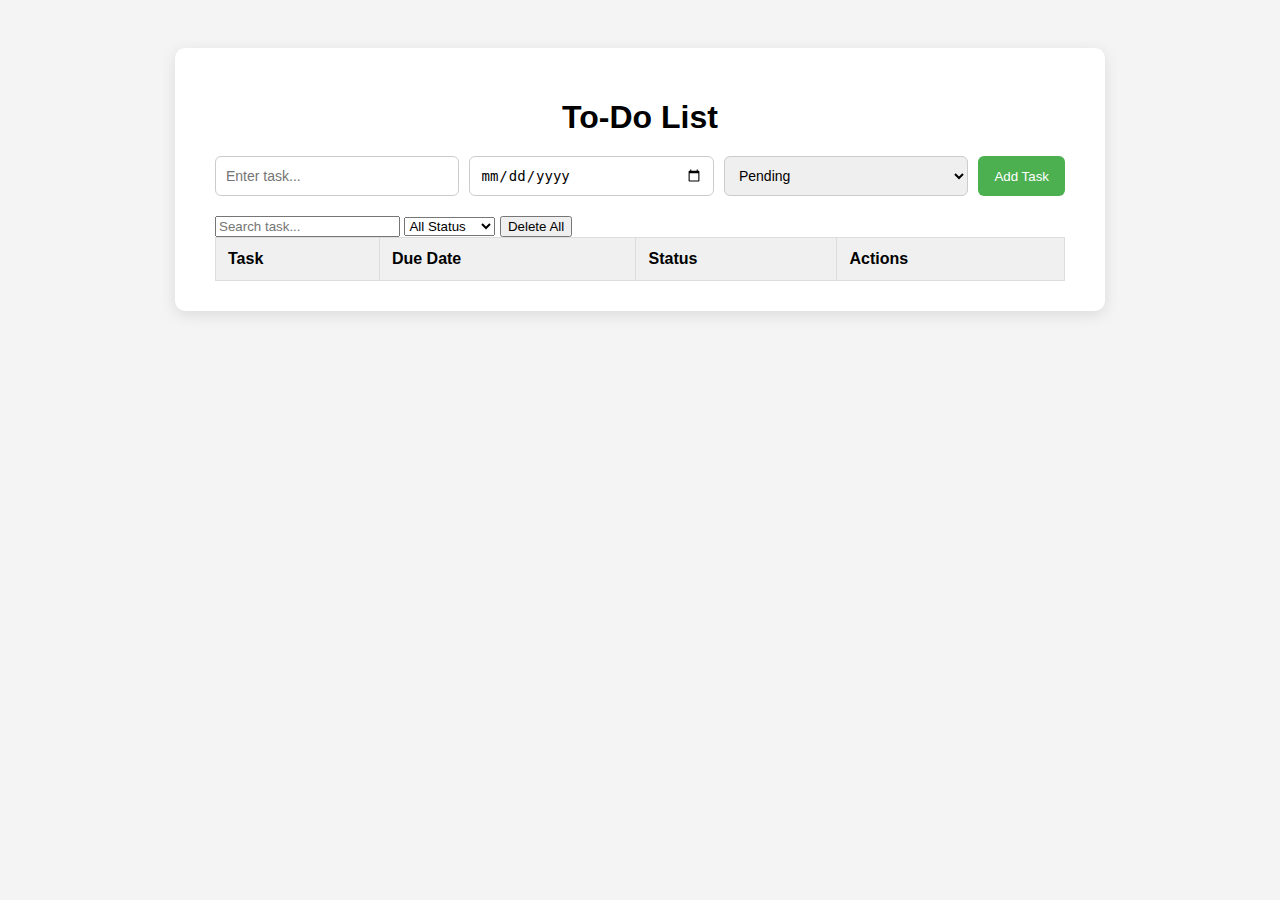
<file: index.html>
<!DOCTYPE html>
<html lang="en">
<head>
  <meta charset="UTF-8" />
  <meta name="viewport" content="width=device-width, initial-scale=1.0" />
  <title>To-Do List</title>
  <link rel="stylesheet" href="css/style.css" />
</head>
<body>
  <div class="container">
    <h1>To-Do List</h1>

    <form id="todo-form">
      <input type="text" id="task-input" placeholder="Enter task..." required />
      <input type="date" id="due-date" required />
      <select id="status">
        <option value="Pending">Pending</option>
        <option value="In Progress">In Progress</option>
        <option value="Completed">Completed</option>
      </select>
      <button type="submit">Add Task</button>
    </form>

    <div class="toolbar">
      <input type="text" id="search" placeholder="Search task..." />
      <select id="status-filter">
        <option value="">All Status</option>
        <option value="Pending">Pending</option>
        <option value="In Progress">In Progress</option>
        <option value="Completed">Completed</option>
      </select>
      <button id="delete-all">Delete All</button>
    </div>

    <table>
      <thead>
        <tr>
          <th id="sort-task">Task</th>
          <th id="sort-date">Due Date</th>
          <th id="sort-status">Status</th>
          <th>Actions</th>
        </tr>
      </thead>
      <tbody id="task-list">
        <!-- Tasks will appear here -->
      </tbody>
    </table>
  </div>

  <script src="js/script.js"></script>
</body>
</html>
</file>
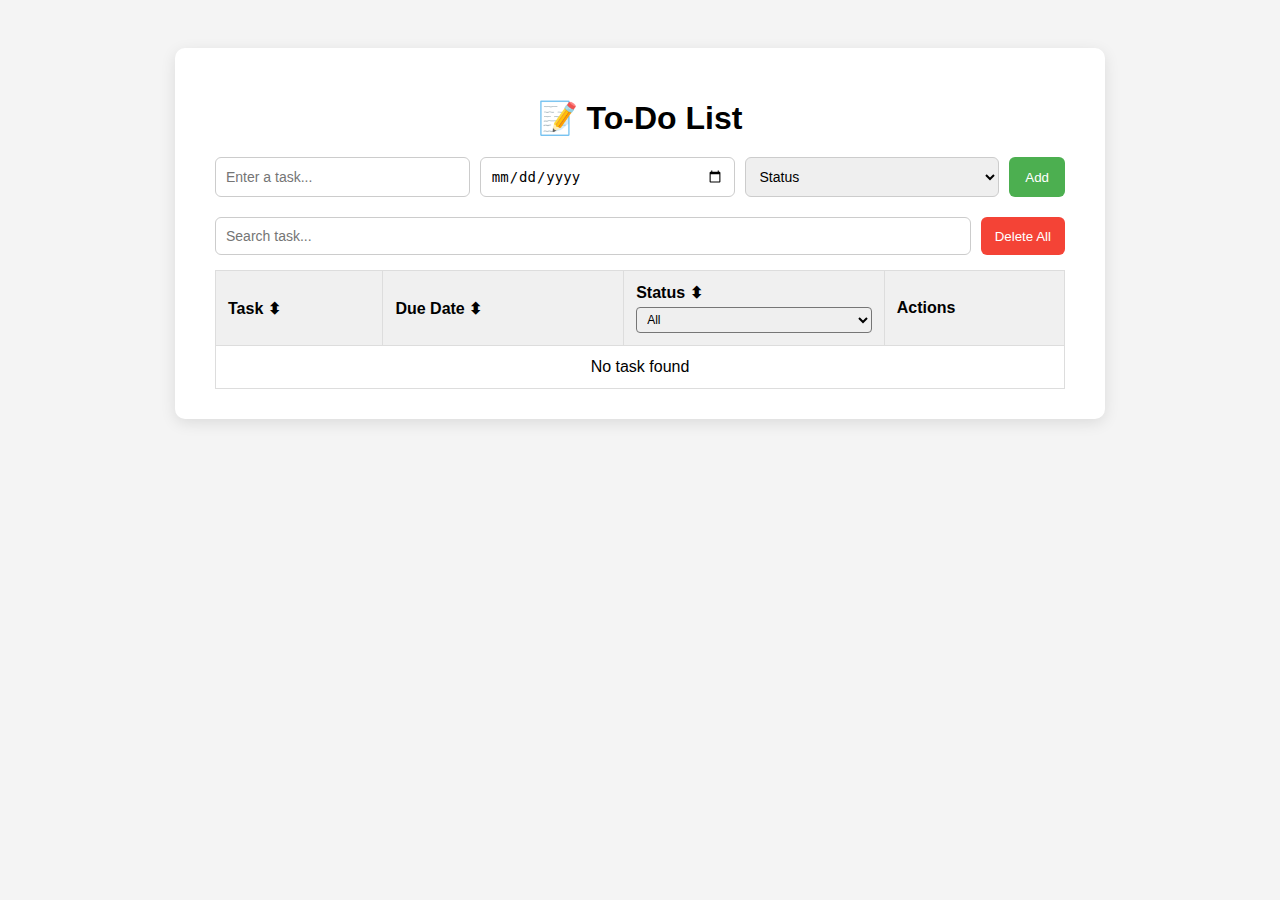
<file: REVOU Coding Project - SHENNIA/SHENNIA.html>
<!DOCTYPE html>
<html lang="en">
<head>
  <meta charset="UTF-8" />
  <meta name="viewport" content="width=device-width, initial-scale=1.0"/>
  <title>To-Do List</title>
  <link rel="stylesheet" href="css/style.css" />
</head>
<body>
  <div class="container">
    <h1>📝 To-Do List</h1>

    <form id="todo-form">
      <input type="text" id="todo-input" placeholder="Enter a task..." required />
      <input type="date" id="date-input" required />
      <select id="status-input" required>
        <option value="">Status</option>
        <option value="Pending">Pending</option>
        <option value="In Progress">In Progress</option>
        <option value="Completed">Completed</option>
      </select>
      <button type="submit">Add</button>
    </form>

    <div class="controls">
      <input type="text" id="filter" placeholder="Search task..." />
      <button id="delete-all">Delete All</button>
    </div>

    <table>
      <thead>
        <tr>
          <th data-sort="text">Task ⬍</th>
          <th data-sort="date">Due Date ⬍</th>
          <th>
            <div class="status-header">
              <span data-sort="status">Status ⬍</span>
              <select id="status-filter">
                <option value="">All</option>
                <option value="Pending">Pending</option>
                <option value="In Progress">In Progress</option>
                <option value="Completed">Completed</option>
              </select>
            </div>
          </th>
          <th>Actions</th>
        </tr>
      </thead>
      <tbody id="todo-body"></tbody>
    </table>
  </div>

  <script src="js/script.js"></script>
</body>
</html>
</file>
<file: css/style.css>
body {
  background-color: #f4f4f4;
  font-family: Arial, sans-serif;
  padding: 40px;
  display: flex;
  justify-content: center;
}

.container {
  background-color: white;
  padding: 30px 40px;
  border-radius: 10px;
  box-shadow: 0 4px 15px rgba(0,0,0,0.1);
  max-width: 850px;
  width: 100%;
}

h1 {
  text-align: center;
  margin-bottom: 20px;
}

form {
  display: flex;
  gap: 10px;
  margin-bottom: 20px;
  flex-wrap: wrap;
}

form input,
form select {
  padding: 10px;
  border: 1px solid #ccc;
  border-radius: 6px;
  font-size: 14px;
}

form input[type="text"],
form input[type="date"],
form select {
  flex: 1;
  min-width: 150px;
}

form button {
  background-color: #4caf50;
  color: white;
  border: none;
  padding: 10px 16px;
  border-radius: 6px;
  cursor: pointer;
}

.controls {
  display: flex;
  justify-content: space-between;
  margin-bottom: 15px;
}

.controls input {
  flex: 1;
  padding: 10px;
  border-radius: 6px;
  border: 1px solid #ccc;
  font-size: 14px;
}

.controls button {
  background-color: #f44336;
  color: white;
  border: none;
  padding: 10px 14px;
  border-radius: 6px;
  margin-left: 10px;
  cursor: pointer;
}

table {
  width: 100%;
  border-collapse: collapse;
}

thead {
  background-color: #f0f0f0;
}

th, td {
  padding: 12px;
  border: 1px solid #ddd;
  text-align: left;
}

th[data-sort] {
  cursor: pointer;
}

.status-header {
  display: flex;
  flex-direction: column;
  gap: 5px;
}

.status-header select {
  font-size: 12px;
  padding: 4px 6px;
  border-radius: 4px;
}

.actions button {
  background-color: #e53935;
  color: white;
  border: none;
  padding: 6px 10px;
  border-radius: 4px;
  cursor: pointer;
}
</file>
<file: REVOU Coding Project - SHENNIA/css/style.css>
body {
  background-color: #f4f4f4;
  font-family: Arial, sans-serif;
  padding: 40px;
  display: flex;
  justify-content: center;
}

.container {
  background-color: white;
  padding: 30px 40px;
  border-radius: 10px;
  box-shadow: 0 4px 15px rgba(0,0,0,0.1);
  max-width: 850px;
  width: 100%;
}

h1 {
  text-align: center;
  margin-bottom: 20px;
}

form {
  display: flex;
  gap: 10px;
  margin-bottom: 20px;
  flex-wrap: wrap;
}

form input,
form select {
  padding: 10px;
  border: 1px solid #ccc;
  border-radius: 6px;
  font-size: 14px;
}

form input[type="text"],
form input[type="date"],
form select {
  flex: 1;
  min-width: 150px;
}

form button {
  background-color: #4caf50;
  color: white;
  border: none;
  padding: 10px 16px;
  border-radius: 6px;
  cursor: pointer;
}

.controls {
  display: flex;
  justify-content: space-between;
  margin-bottom: 15px;
}

.controls input {
  flex: 1;
  padding: 10px;
  border-radius: 6px;
  border: 1px solid #ccc;
  font-size: 14px;
}

.controls button {
  background-color: #f44336;
  color: white;
  border: none;
  padding: 10px 14px;
  border-radius: 6px;
  margin-left: 10px;
  cursor: pointer;
}

table {
  width: 100%;
  border-collapse: collapse;
}

thead {
  background-color: #f0f0f0;
}

th, td {
  padding: 12px;
  border: 1px solid #ddd;
  text-align: left;
}

th[data-sort] {
  cursor: pointer;
}

.status-header {
  display: flex;
  flex-direction: column;
  gap: 5px;
}

.status-header select {
  font-size: 12px;
  padding: 4px 6px;
  border-radius: 4px;
}

.actions button {
  background-color: #e53935;
  color: white;
  border: none;
  padding: 6px 10px;
  border-radius: 4px;
  cursor: pointer;
}
</file>
